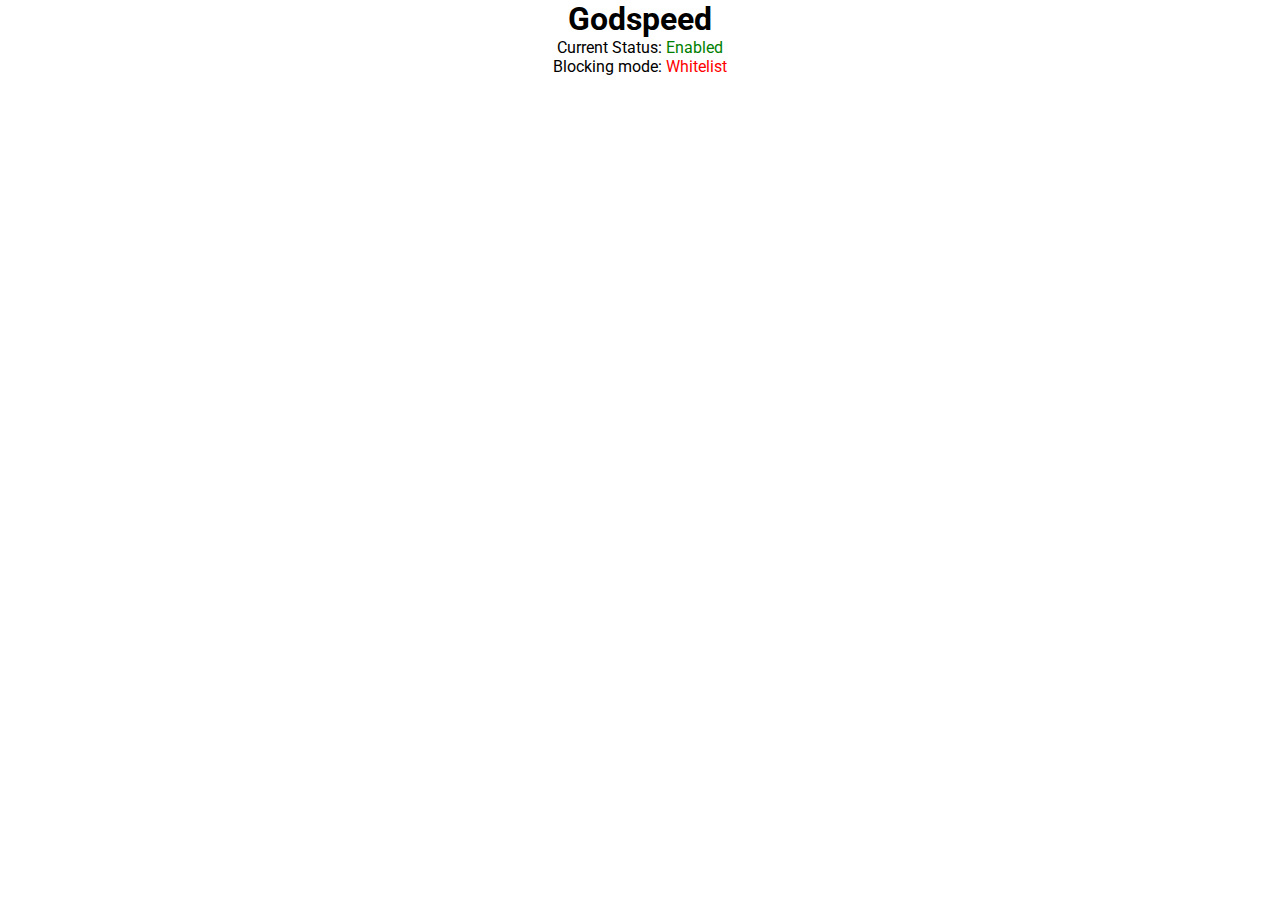
<file: index.html>
<!DOCTYPE html>
<html lang="en">
    <head>
        <meta charset="UTF-8">
        <meta http-equiv="X-UA-Compatible" content="IE=edge">
        <meta name="viewport" content="width=device-width, initial-scale=1.0">
        <title>Blocked</title>
        <link href="./index.css" rel="stylesheet">
    </head>
    <body>
        <div id="container">
            <h1>Godspeed</h1>
            <p>Current Status: <a id="status">Enabled</a></p>
            <p>Blocking mode: <a id="mode">Whitelist</a></p>
        </div>
    </body>
</html>
</file>
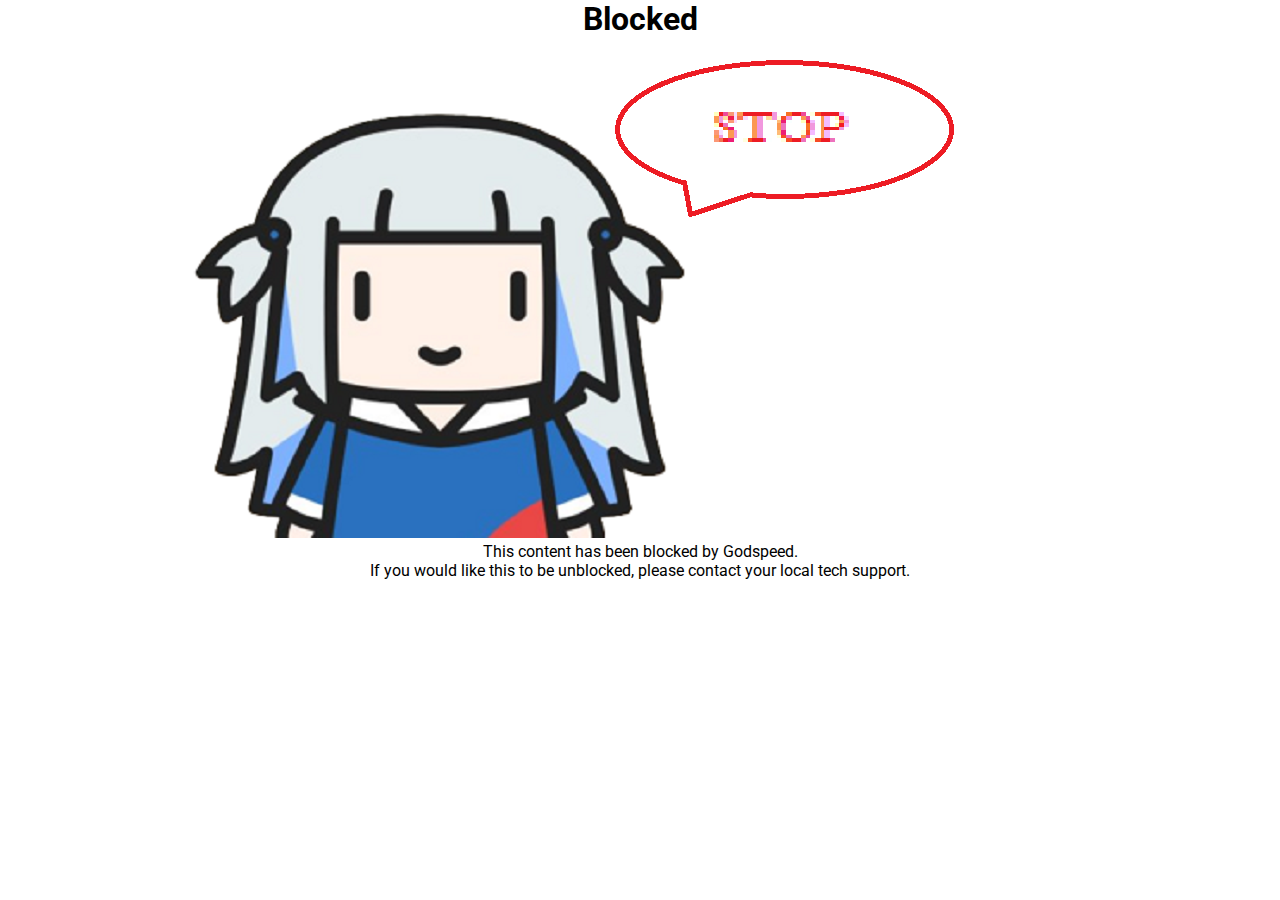
<file: blocked.html>
<!DOCTYPE html>
<html lang="en">
<head>
    <meta charset="UTF-8">
    <meta http-equiv="X-UA-Compatible" content="IE=edge">
    <meta name="viewport" content="width=device-width, initial-scale=1.0">
    <title>Blocked</title>
    <link href="index.css" rel="stylesheet">
</head>
<body>
    <div id="container">
        <h1>Blocked</h1>
        <img src="./images/blocked.png" />
        <p>This content has been blocked by Godspeed.</p>
        <p>If you would like this to be unblocked, please contact your local tech support.</p>
    </div>
</body>
</html>
</file>
<file: index.css>
@import url("https://fonts.googleapis.com/css2?family=Roboto&display=swap");

* {
    margin: 0;
    font-family: "Roboto", sans-serif;
}

#container {
    text-align: center;
}

#status {
    color: green;
}

#mode {
    color: red;
}
</file>
